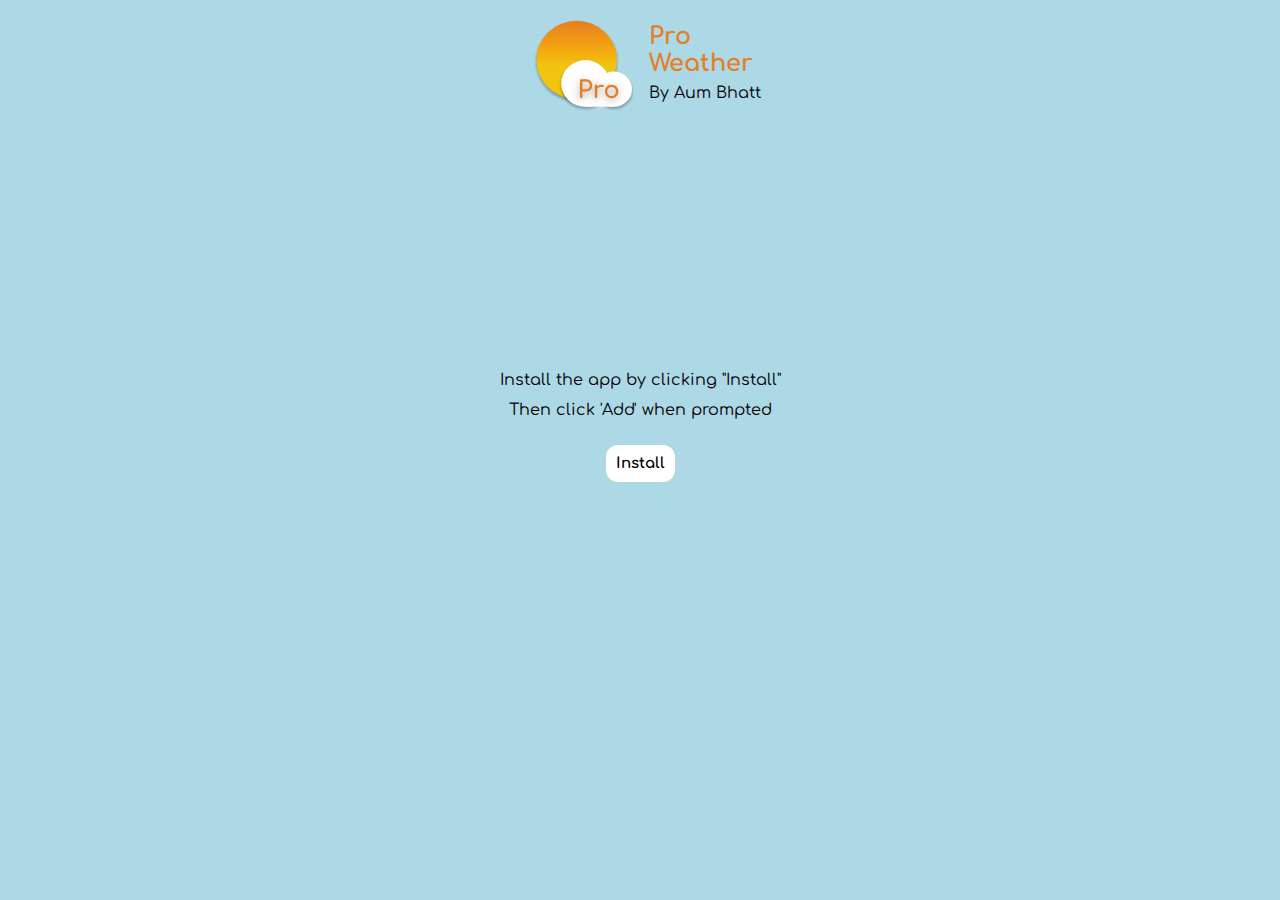
<file: install.html>
<!DOCTYPE html>
<html lang="en">
<head>
    <link rel="manifest" href="manifest.json">

    <meta name="mobile-web-app-capable" content="yes">
    <meta name="apple-mobile-web-app-capable" content="yes">
    <meta name="application-name" content="Pro Weather">
    <meta name="apple-mobile-web-app-title" content="Pro Weather">
    <meta name="theme-color" content="#ADD8E6">
    <meta name="msapplication-navbutton-color" content="#ADD8E6">
    <meta name="apple-mobile-web-app-status-bar-style" content="black-translucent">
    <meta name="msapplication-starturl" content="index.html">
    <meta name="viewport" content="width=device-width, initial-scale=1, shrink-to-fit=no">

    <link rel="icon" href="images/favicon192.png">
    <link rel="apple-touch-icon" href="images/favicon192.png">
    <link rel="icon" sizes="512x512" href="images/favicon512.png">
    <link rel="apple-touch-icon" sizes="512x512" href="images/favicon512.png">


    <link rel="stylesheet" href="css/install.css">

    <link href="https://fonts.googleapis.com/icon?family=Material+Icons" rel="stylesheet">
    <link href="https://fonts.googleapis.com/css2?family=Comfortaa&display=swap" rel="stylesheet"> 


    <meta charset="UTF-8">
    <meta name="viewport" content="width=device-width, initial-scale=1.0">
    <title>Pro Weather</title>
</head>
<body>
    <div class="banner">
        <img src="images/install/favicon.svg" alt="">
        <div class="appName">
            Pro<br>Weather<br>
            <label>By Aum Bhatt</label>
        </div>
    </div>

    <main>
        <div class="startInstall">
            <label>Install the app by clicking "Install"<br>Then click 'Add' when prompted</label>
            <button class="installBtn">Install</button>
        </div>

        <div class="loader">
            <img src="images/install/loader.svg" alt="">
            <label>Installing</label>
        </div>

        <div class="installed">
            <span style="font-weight: 900;display: flex;align-items: center; justify-content: center;">
                Installed<i style="margin-left: 5px; font-size: 20px;" class="material-icons">check</i><br><br>
            </span>
            <label>Please go check your homescreen<br>You will find the app!</label>
            <img src="images/install/Tutorial.svg" alt="">
        </div>
    </main>
</body>
<script src="sw.js"></script>
<script src="install.js"></script>

<script>
    if ('serviceWorker' in navigator) {
    navigator.serviceWorker.register('sw.js')
    .then(function(registration) {
      console.log('Registration successful, scope is:', registration.scope);
    })
    .catch(function(error) {
      console.log('Service worker registration failed, error:', error);
    });
}
</script>
</html>
</file>
<file: css/install.css>
body{
    margin: 0;
    /* display: flex;
    flex-direction: column;
    align-items: center;
    justify-content: center; */

    font-family: 'Comfortaa', cursive;


    background: #ADD8E6;
}

*:focus{
    outline: none;
}

/* ----- Banner ----- */

.banner{
    width: auto;
    display: flex;
    flex-direction: row;
    align-items: center;
    justify-content: center;

    margin: 5px;

    font-size: x-large;
    font-weight: bold;
    color: #E67E22;

    animation-duration: 1s;
    animation-name: banner;

}

/* .banner img{
    width: 50px;
} */

.banner label{
    font-size: medium;
    font-weight: normal;
    color: black;
}

/* ----- Main ----- */

main{
    position: absolute;
    top: 40%;
    left: 50%;
    transform: translateX(-50%);
    width: 90vw;
    display: flex;
    flex-direction: column;
    align-items: center;
    justify-content: center;

    animation-duration: 1s;
    animation-name: main;

}

/* ----- start ----- */

.startInstall{
    width: auto;
    display: flex;
    flex-direction: column;
    align-items: center;
    justify-content: center;

    margin: 5px;

}

.startInstall label{
    text-align: center;
    line-height: 30px;
}

.startInstall .installBtn{
    width: auto;

    margin: 20px;
    padding: 10px;

    border: none;
    border-radius: 12px;

    font-size: 15px;
    font-weight: bold;
    font-family: inherit;
    text-align: center;

    background: white;
}

.installBtn:active{
    background: #E67E22;
    color: white;
}

/* ----- Loader ----- */

.loader{
    width: auto;
    display: none;
    flex-direction: column;
    align-items: center;
    justify-content: center;

}

.loader label{
    position: absolute;

    font-size: 15px;
    font-weight: bold;
    color: white;

    animation-iteration-count: infinite;
    animation-duration: 1.7s;
    animation-name: loaderLbl;
    
}

.loader img{
    width: 100%;

    animation-iteration-count: infinite;
    animation-duration: 1.7s;
    animation-name: loader;
}

/* ----- Installed ----- */

.installed{
    width: auto;
    display: none;
    flex-direction: column;
    align-items: center;
    justify-content: center;

    animation-duration: 1s;
    animation-name: none;
}

.installed label{
    text-align: center;
}

.installed img{
    margin: 5px;
}

@keyframes banner{
    from{
        transform: translateY(-100%);
    }
    to{}
}

@keyframes main{
    from{
        transform: translateY(100%);
    }
    to{}
}

@keyframes loader{
    from{
        transform: rotate(0deg);
    }
    to{
        transform: rotate(360deg);
    }
}

@keyframes loaderLbl{
    0%{
        font-size: 15px;
    }
    50%{
        font-size: 10px;
    }
    100%{
        font-size: 15px;
    }
}

@keyframes installed{
    from{
        transform: translateY(-100%);
        visibility: hidden;
    }
}
</file>
